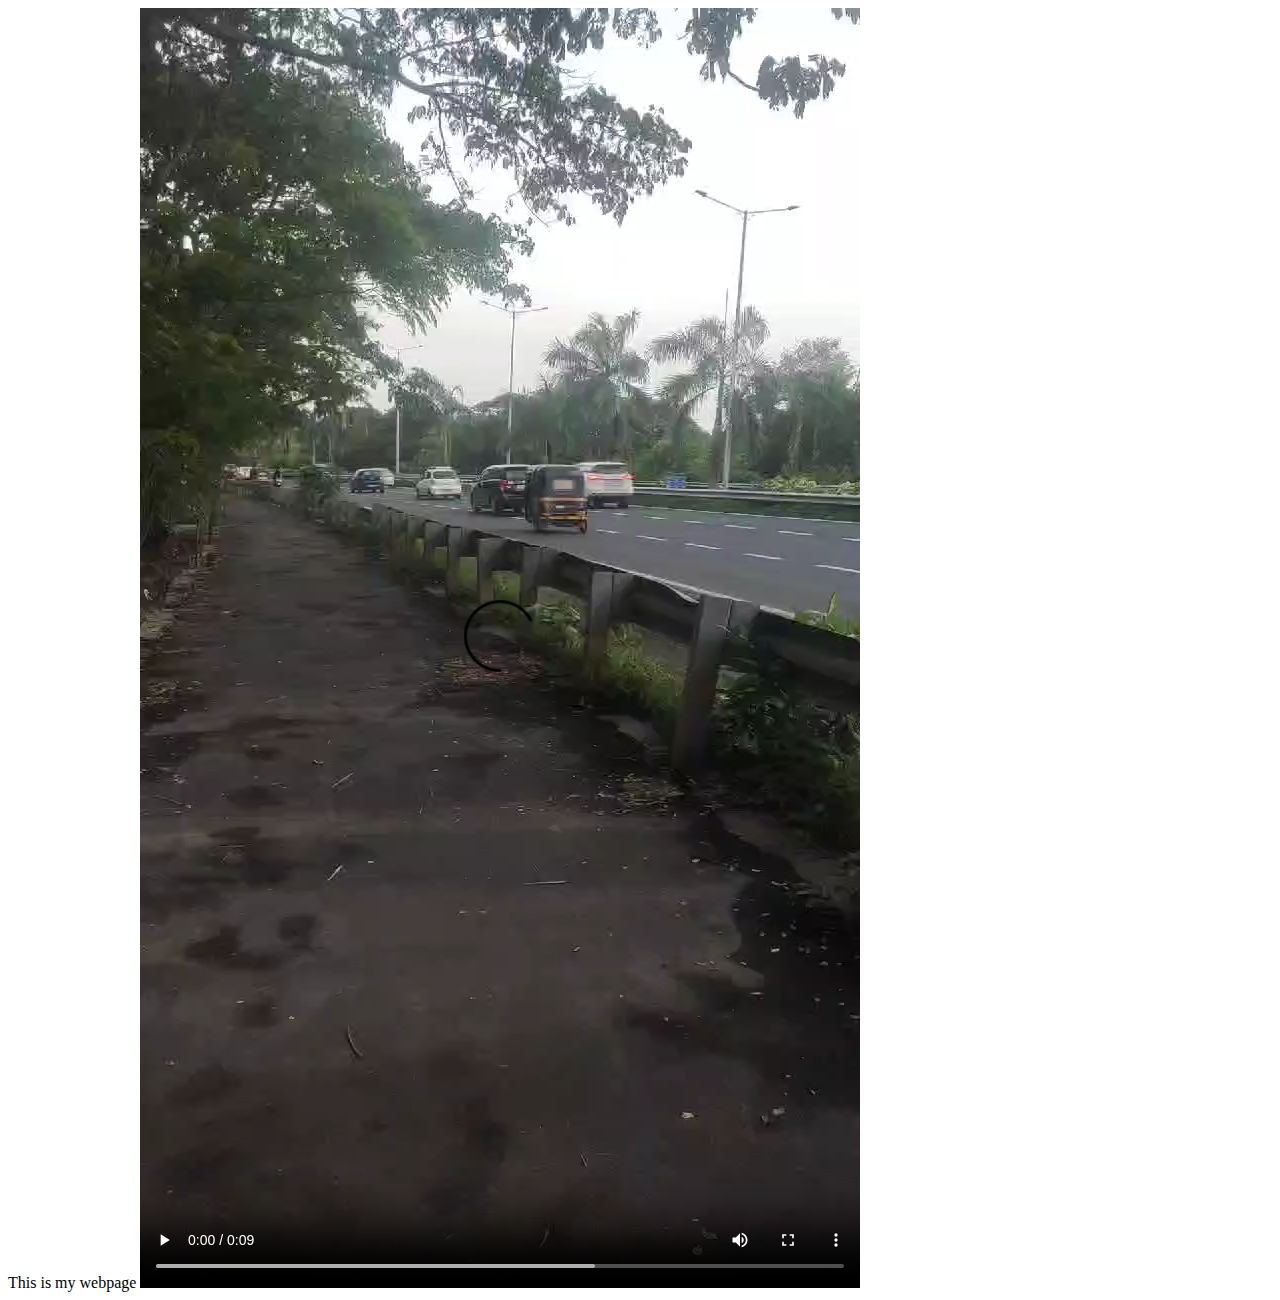
<file: Tutorial #1/index.html>
<!DOCTYPE html>
<html lang="en">
<head>
    <meta charset="UTF-8">
    <meta name="viewport" content="width=device-width, initial-scale=1.0">
    <title>Document</title>
</head>
<body>
    This is my webpage
    <video src="sample_video.mp4" controls></video>
</body>
</html>
</file>
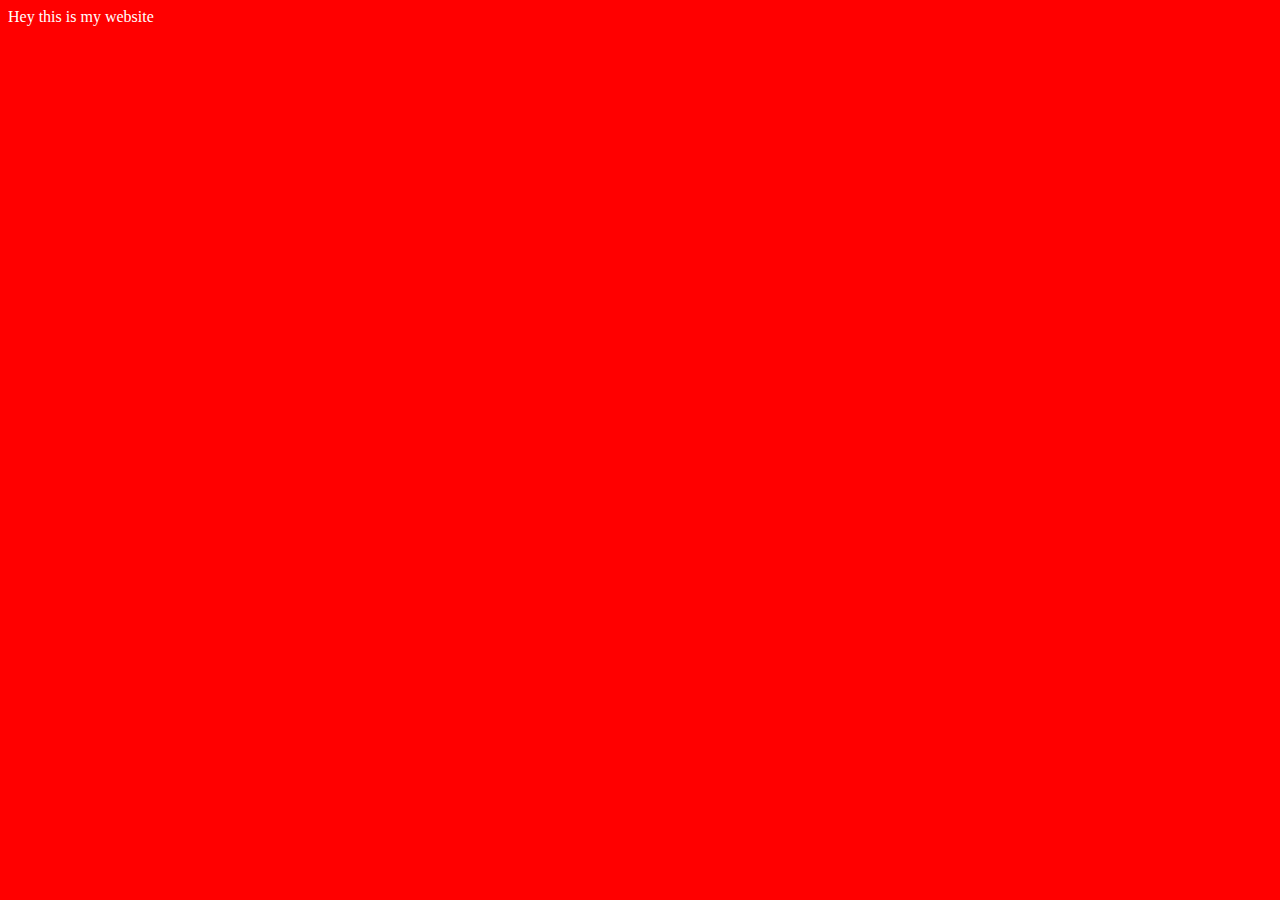
<file: Tutorial #2/index.html>
<!DOCTYPE html>
<html lang="en">
<head>
    <meta charset="UTF-8">
    <meta name="viewport" content="width=device-width, initial-scale=1.0">
    <title>Website by Atharva Kaskar</title>
    <link rel="stylesheet" href="style.css">
</head>
<body>
    Hey this is my website

    <script src="script.js"></script>
</body>
</html>
</file>
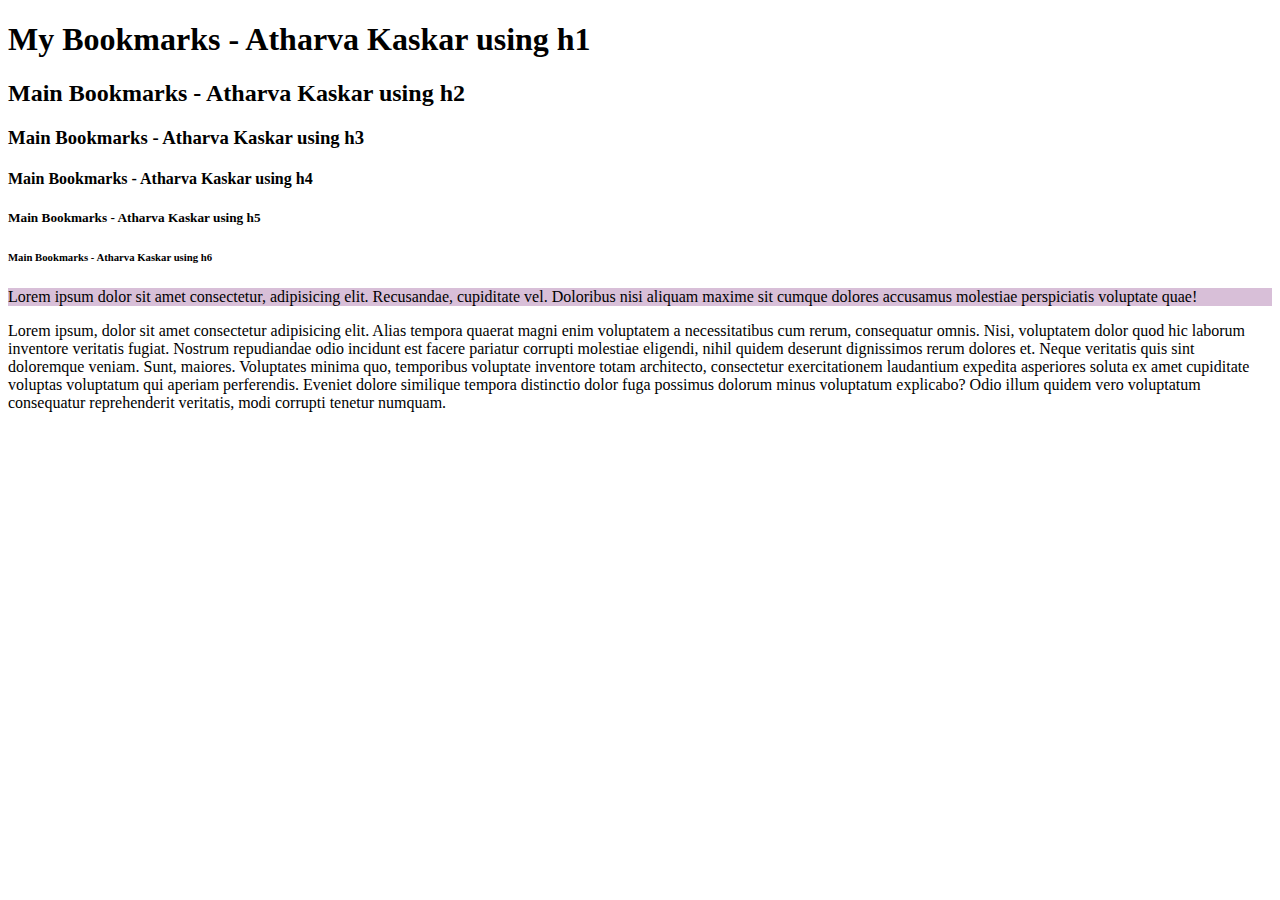
<file: Tutorial #4/index.html>
<!DOCTYPE html>
<html lang="en">
<head>
    <meta charset="UTF-8">
    <meta name="viewport" content="width=device-width, initial-scale=1.0">
    <title>My Bookmarks - Atharva Kaskar</title>
    <!-- <link rel="stylesheet" href="style.css"> -->
</head>
<body>
    <h1>My Bookmarks - Atharva Kaskar using h1</h1>
    <h2>Main Bookmarks - Atharva Kaskar using h2</h2>
    <h3>Main Bookmarks - Atharva Kaskar using h3</h3>
    <h4>Main Bookmarks - Atharva Kaskar using h4</h4>
    <h5>Main Bookmarks - Atharva Kaskar using h5</h5>
    <h6>Main Bookmarks - Atharva Kaskar using h6</h6>

    <p style="background-color: thistle;">Lorem ipsum dolor sit amet consectetur, adipisicing elit. Recusandae, cupiditate vel. Doloribus nisi aliquam maxime sit cumque dolores accusamus molestiae perspiciatis voluptate quae!</p>
    <p>Lorem ipsum, dolor sit amet consectetur adipisicing elit. Alias tempora quaerat magni enim voluptatem a necessitatibus cum rerum, consequatur omnis. Nisi, voluptatem dolor quod hic laborum inventore veritatis fugiat. Nostrum repudiandae odio incidunt est facere pariatur corrupti molestiae eligendi, nihil quidem deserunt dignissimos rerum dolores et. Neque veritatis quis sint doloremque veniam. Sunt, maiores. Voluptates minima quo, temporibus voluptate inventore totam architecto, consectetur exercitationem laudantium expedita asperiores soluta ex amet cupiditate voluptas voluptatum qui aperiam perferendis. Eveniet dolore similique tempora distinctio dolor fuga possimus dolorum minus voluptatum explicabo? Odio illum quidem vero voluptatum consequatur reprehenderit veritatis, modi corrupti tenetur numquam.</p>
</body>
</html>
</file>
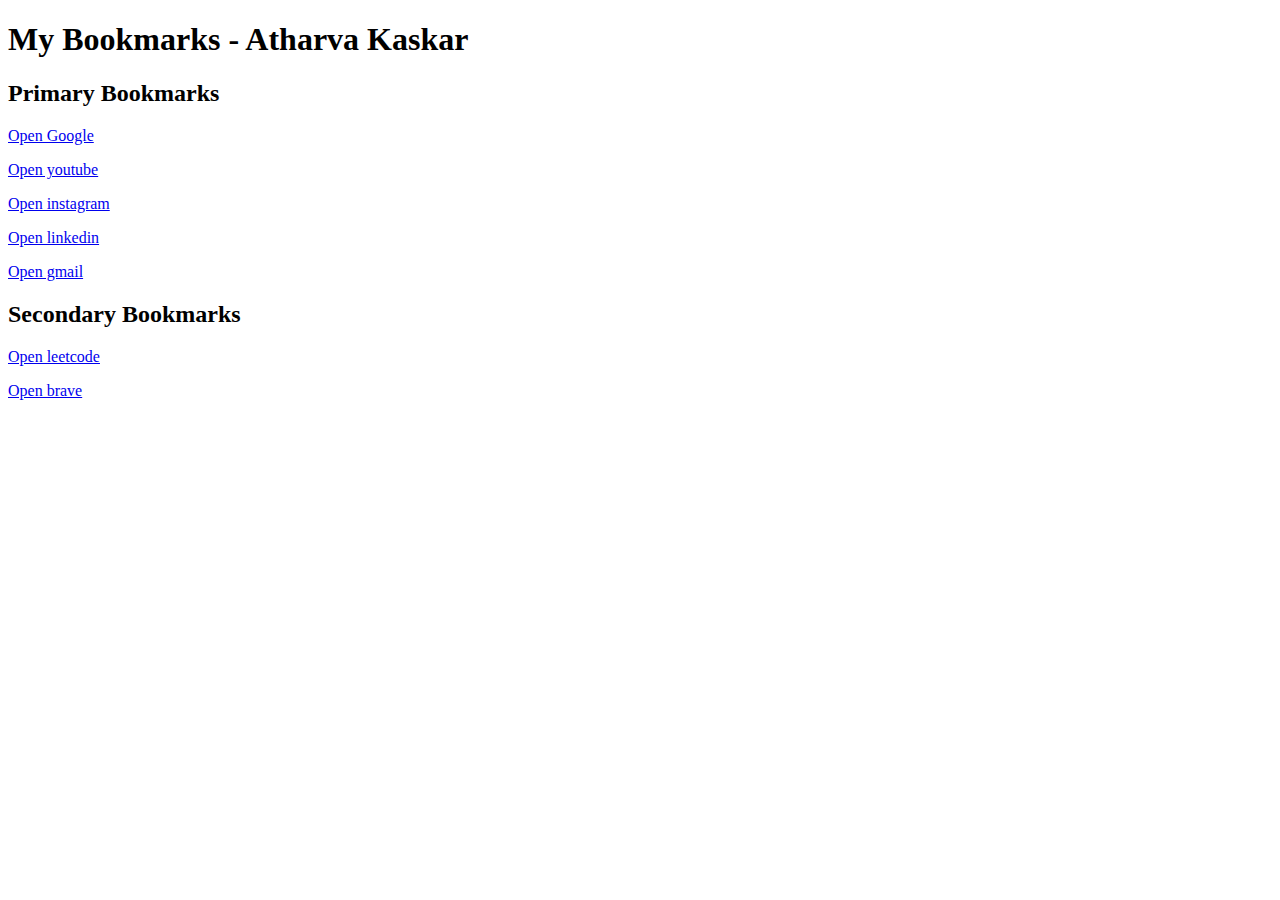
<file: Tutorial #4/bookmarkmanager.html>
<!DOCTYPE html>
<html lang="en">
<head>
    <meta charset="UTF-8">
    <meta name="viewport" content="width=device-width, initial-scale=1.0">
    <title>Bookmark manager - Atharva Kaskar</title>
</head>
<body>
    <h1>My Bookmarks - Atharva Kaskar</h1>
    <h2>Primary Bookmarks</h2>
    <p><a target="_blank" href="https://www.google.com">Open Google</a></p>
    <p><a target="_blank" href="https://www.youtube.com">Open youtube</a></p>
    <p><a target="_blank" href="https://www.instagram.com">Open instagram</a></p>
    <p><a target="_blank" href="https://www.linkedin.com">Open linkedin</a></p>
    <p><a target="_blank" href="https://www.gmail.com">Open gmail</a></p>
    
    <h2>Secondary Bookmarks</h2>
    <p><a target="_blank" href="https://www.leetcode.com">Open leetcode</a></p>
    <p><a target="_blank" href="https://www.brave.com">Open brave</a></p>
</body>
</html>
</file>
<file: Tutorial #2/style.css>
body{
    background-color: red;
    color: white;
}
</file>
<file: Tutorial #4/style.css>
body{
    background-color: rgb(207, 128, 168);
}
</file>
